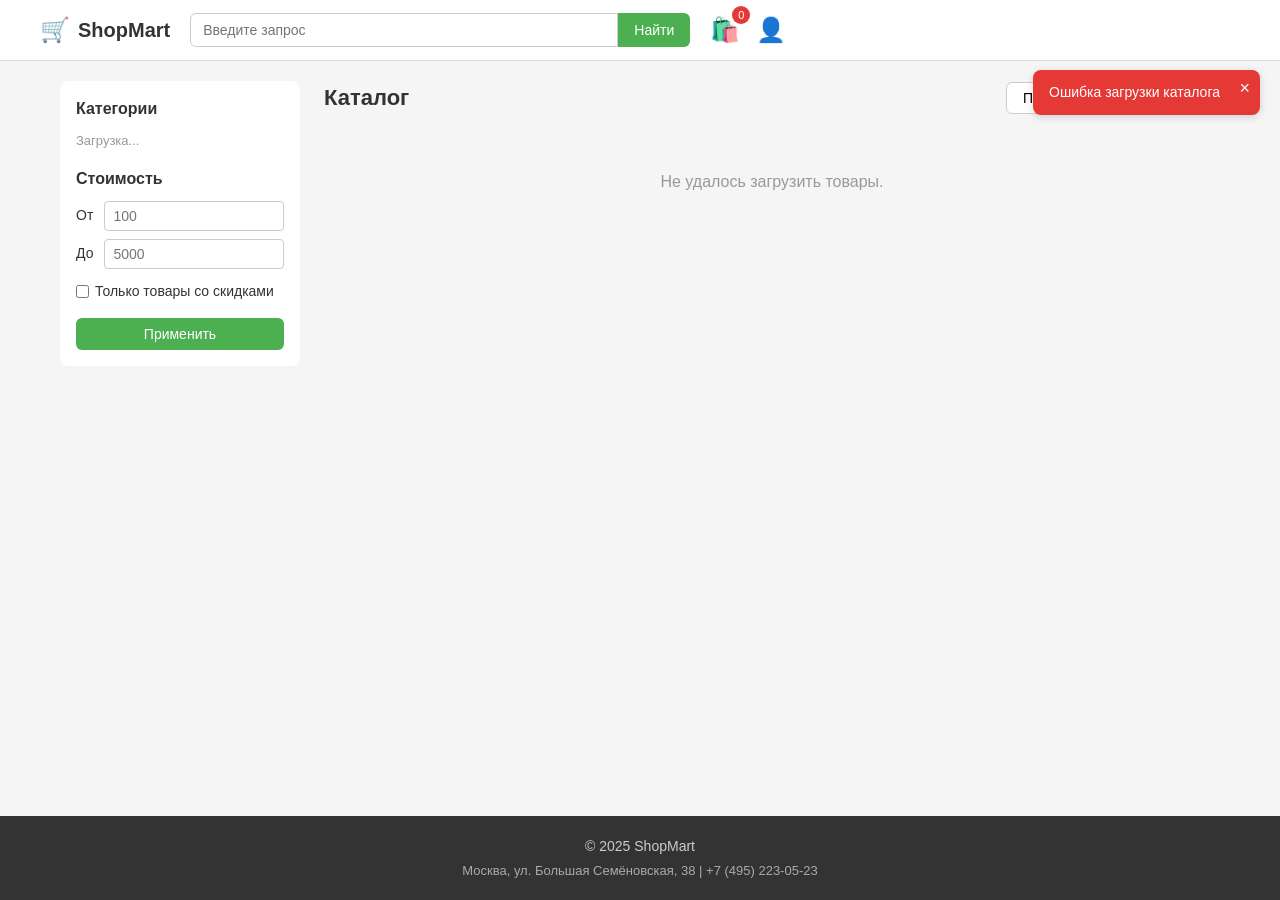
<file: index.html>
<!DOCTYPE html>
<html lang="ru">
<head>
    <meta charset="UTF-8">
    <meta name="viewport" content="width=device-width, initial-scale=1.0">
    <title>Главная страница — Интернет-магазин</title>
    <!-- Подключаем стили -->
    <link rel="stylesheet" href="css/styles.css">
</head>
<body>
    <!-- ===== ШАПКА САЙТА ===== -->
    <header class="header">
        <div class="header__inner">
            <!-- Логотип и название магазина -->
            <a href="index.html" class="header__logo">
                <span class="header__logo-icon">🛒</span>
                <span class="header__logo-text">ShopMart</span>
            </a>

            <!-- Поисковая строка -->
            <div class="header__search">
                <input
                    type="text"
                    class="header__search-input"
                    id="search-input"
                    placeholder="Введите запрос"
                >
                <button class="header__search-btn" id="search-btn">Найти</button>
            </div>

            <!-- Иконки навигации -->
            <nav class="header__nav">
                <a href="cart.html" class="header__nav-link" title="Корзина">
                    <span class="header__nav-icon">🛍️</span>
                    <!-- Счётчик товаров в корзине -->
                    <span class="header__cart-count" id="cart-count">0</span>
                </a>
                <a href="orders.html" class="header__nav-link" title="Личный кабинет">
                    <span class="header__nav-icon">👤</span>
                </a>
            </nav>
        </div>
    </header>

    <!-- ===== ОБЛАСТЬ УВЕДОМЛЕНИЙ ===== -->
    <div class="notifications" id="notifications"></div>

    <!-- ===== ОСНОВНОЙ КОНТЕНТ ===== -->
    <main class="main">
        <!-- Боковая панель с фильтрами -->
        <aside class="sidebar">
            <h3 class="sidebar__title">Категории</h3>
            <!-- Чекбоксы категорий будут загружены динамически -->
            <div class="sidebar__categories" id="categories-list">
                <p class="sidebar__loading">Загрузка...</p>
            </div>

            <!-- Фильтр по стоимости -->
            <h3 class="sidebar__title">Стоимость</h3>
            <div class="sidebar__price">
                <div class="sidebar__price-row">
                    <label for="price-from">От</label>
                    <input
                        type="number"
                        id="price-from"
                        class="sidebar__price-input"
                        min="0"
                        placeholder="100"
                    >
                </div>
                <div class="sidebar__price-row">
                    <label for="price-to">До</label>
                    <input
                        type="number"
                        id="price-to"
                        class="sidebar__price-input"
                        min="0"
                        placeholder="5000"
                    >
                </div>
            </div>

            <!-- Фильтр по скидке -->
            <div class="sidebar__discount">
                <label class="sidebar__checkbox-label">
                    <input type="checkbox" id="discount-only">
                    Только товары со скидками
                </label>
            </div>

            <!-- Кнопка применения фильтров -->
            <button class="sidebar__apply-btn" id="apply-filters">Применить</button>
        </aside>

        <!-- Блок каталога товаров -->
        <section class="catalog">
            <!-- Заголовок и сортировка -->
            <div class="catalog__header">
                <h2 class="catalog__title">Каталог</h2>
                <!-- Выпадающий список сортировки -->
                <select class="catalog__sort" id="sort-select">
                    <option value="rating_desc">По убыванию рейтинга</option>
                    <option value="rating_asc">По возрастанию рейтинга</option>
                    <option value="price_desc">По убыванию цены</option>
                    <option value="price_asc">По возрастанию цены</option>
                </select>
            </div>

            <!-- Сетка карточек товаров -->
            <div class="catalog__grid" id="products-grid">
                <p class="catalog__loading">Загрузка товаров...</p>
            </div>

            <!-- Пагинация (Вариант 2) -->
            <div class="catalog__pagination" id="pagination"></div>
        </section>
    </main>

    <!-- ===== ПОДВАЛ САЙТА ===== -->
    <footer class="footer">
        <div class="footer__inner">
            <p class="footer__text">&copy; 2025 ShopMart</p>
            <p class="footer__contacts">Москва, ул. Большая Семёновская, 38 | +7 (495) 223-05-23</p>
        </div>
    </footer>

    <!-- Подключаем скрипты -->
    <script src="js/api.js"></script>
    <script src="js/notifications.js"></script>
    <script src="js/catalog.js"></script>
</body>
</html>
</file>
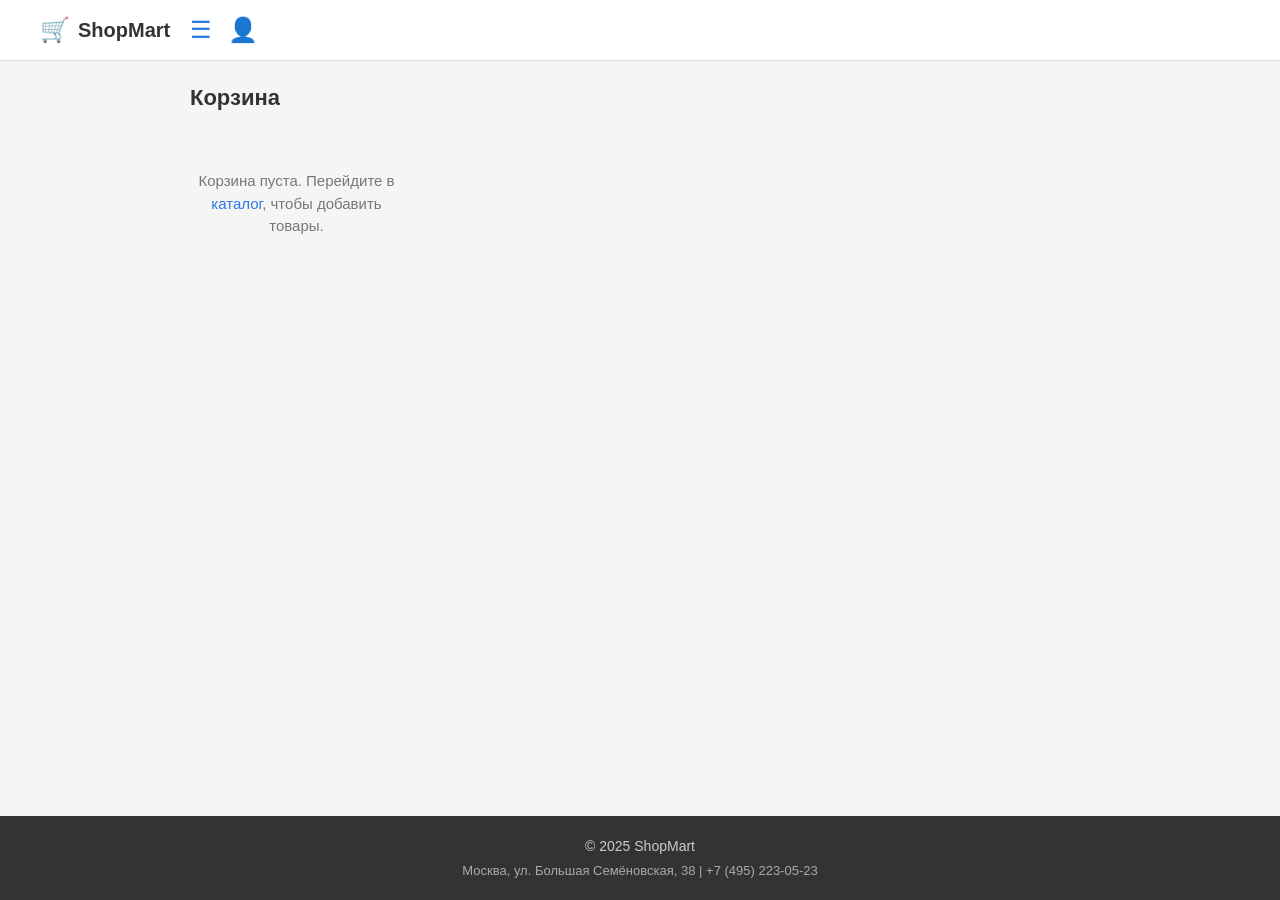
<file: cart.html>
<!DOCTYPE html>
<html lang="ru">
<head>
    <meta charset="UTF-8">
    <meta name="viewport" content="width=device-width, initial-scale=1.0">
    <title>Корзина — Интернет-магазин</title>
    <link rel="stylesheet" href="css/styles.css">
</head>
<body>
    <!-- ===== ШАПКА САЙТА ===== -->
    <header class="header">
        <div class="header__inner">
            <a href="index.html" class="header__logo">
                <span class="header__logo-icon">🛒</span>
                <span class="header__logo-text">ShopMart</span>
            </a>
            <nav class="header__nav">
                <!-- Ссылка на каталог -->
                <a href="index.html" class="header__nav-link" title="Каталог">
                    <span class="header__nav-icon">☰</span>
                </a>
                <!-- Ссылка на личный кабинет -->
                <a href="orders.html" class="header__nav-link" title="Личный кабинет">
                    <span class="header__nav-icon">👤</span>
                </a>
            </nav>
        </div>
    </header>

    <!-- ===== ОБЛАСТЬ УВЕДОМЛЕНИЙ ===== -->
    <div class="notifications" id="notifications"></div>

    <!-- ===== ОСНОВНОЙ КОНТЕНТ ===== -->
    <main class="main main--single">
        <section class="cart-section">
            <h2 class="cart-section__title">Корзина</h2>

            <!-- Сетка товаров в корзине -->
            <div class="cart-grid" id="cart-grid">
                <p class="cart-section__empty" id="cart-empty">
                    Корзина пуста. Перейдите в
                    <a href="index.html">каталог</a>,
                    чтобы добавить товары.
                </p>
            </div>

            <!-- Блок оформления заказа -->
            <div class="order-form-wrapper" id="order-form-wrapper" style="display: none;">
                <h2 class="order-form__title">Оформление заказа</h2>
                <div class="order-form">
                    <!-- Левая колонка формы -->
                    <div class="order-form__col">
                        <div class="order-form__group">
                            <label for="order-name">Имя</label>
                            <input type="text" id="order-name" placeholder="Иванов Иван" required>
                        </div>
                        <div class="order-form__group">
                            <label for="order-phone">Номер телефона</label>
                            <input type="text" id="order-phone" placeholder="+74952230523" required>
                        </div>
                        <div class="order-form__group">
                            <label for="order-email">Email</label>
                            <input type="email" id="order-email" placeholder="example@mospolytech.ru" required>
                        </div>
                        <div class="order-form__group order-form__group--checkbox">
                            <label>
                                <input type="checkbox" id="order-subscribe">
                                Подписаться на рассылку
                            </label>
                        </div>
                        <div class="order-form__group">
                            <label for="order-comment">Комментарий</label>
                            <textarea id="order-comment" rows="3" placeholder="Комментарий к заказу"></textarea>
                        </div>
                    </div>

                    <!-- Правая колонка формы -->
                    <div class="order-form__col">
                        <div class="order-form__group">
                            <label for="order-address">Адрес доставки</label>
                            <input type="text" id="order-address" placeholder="ул. Большая Семёновская, 38" required>
                        </div>
                        <div class="order-form__group">
                            <label for="order-date">Дата доставки</label>
                            <input type="date" id="order-date" required>
                        </div>
                        <div class="order-form__group">
                            <label for="order-time">Временной интервал доставки</label>
                            <select id="order-time" required>
                                <option value="08:00-12:00">08:00-12:00</option>
                                <option value="12:00-14:00">12:00-14:00</option>
                                <option value="14:00-18:00">14:00-18:00</option>
                                <option value="18:00-22:00">18:00-22:00</option>
                            </select>
                        </div>

                        <!-- Итоговая стоимость -->
                        <div class="order-form__total" id="order-total">
                            <p class="order-form__total-price">
                                Итоговая стоимость: <strong id="total-price">0 ₽</strong>
                            </p>
                            <p class="order-form__total-delivery" id="delivery-info">
                                (стоимость доставки 0 ₽)
                            </p>
                        </div>

                        <!-- Кнопки формы -->
                        <div class="order-form__buttons">
                            <button class="btn btn--secondary" id="order-reset">Сбросить</button>
                            <button class="btn btn--primary" id="order-submit">Оформить</button>
                        </div>
                    </div>
                </div>
            </div>
        </section>
    </main>

    <!-- ===== ПОДВАЛ САЙТА ===== -->
    <footer class="footer">
        <div class="footer__inner">
            <p class="footer__text">&copy; 2025 ShopMart</p>
            <p class="footer__contacts">Москва, ул. Большая Семёновская, 38 | +7 (495) 223-05-23</p>
        </div>
    </footer>

    <script src="js/api.js"></script>
    <script src="js/notifications.js"></script>
    <script src="js/cart.js"></script>
</body>
</html>
</file>
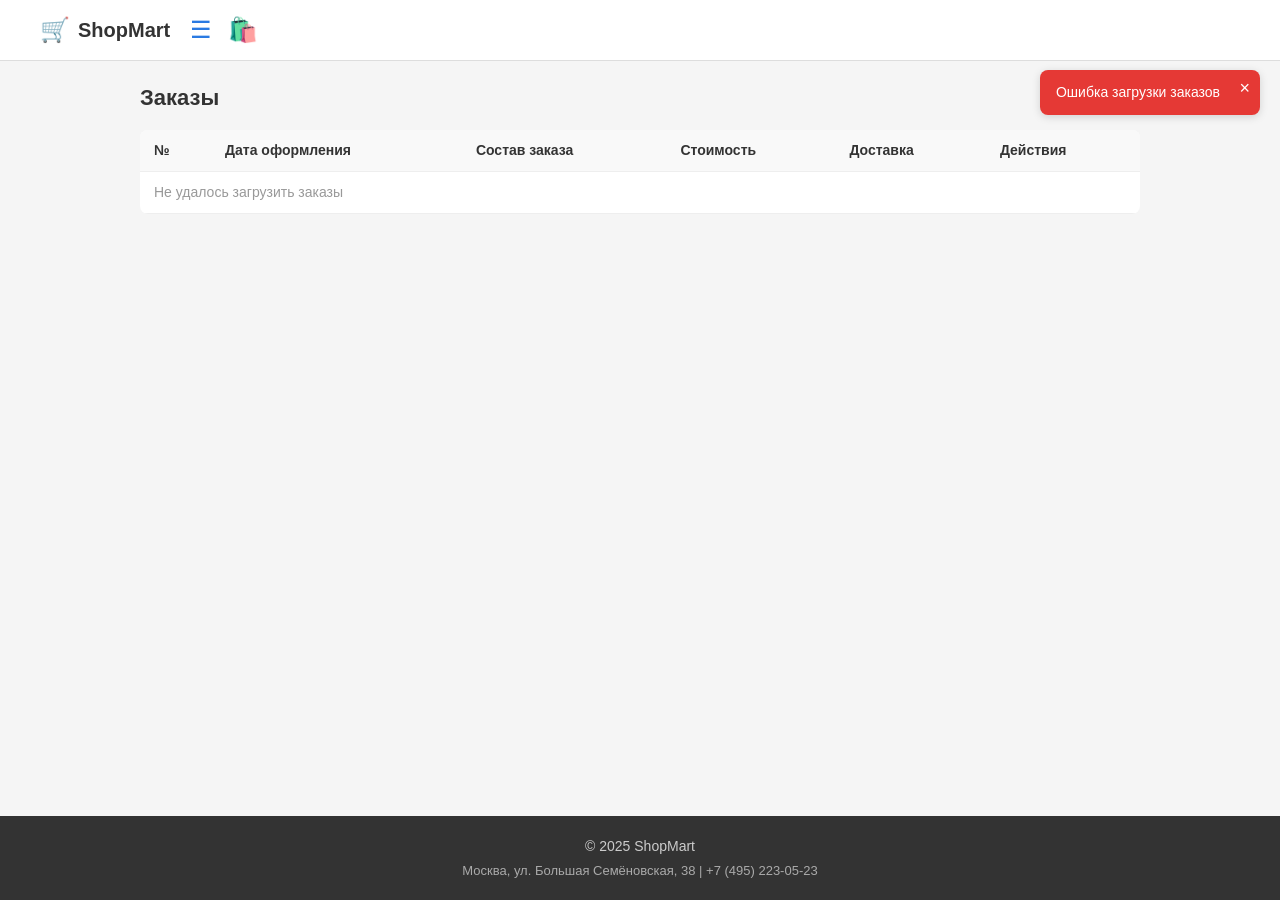
<file: orders.html>
<!DOCTYPE html>
<html lang="ru">
<head>
    <meta charset="UTF-8">
    <meta name="viewport" content="width=device-width, initial-scale=1.0">
    <title>Личный кабинет — Интернет-магазин</title>
    <link rel="stylesheet" href="css/styles.css">
</head>
<body>
    <!-- ===== ШАПКА САЙТА ===== -->
    <header class="header">
        <div class="header__inner">
            <a href="index.html" class="header__logo">
                <span class="header__logo-icon">🛒</span>
                <span class="header__logo-text">ShopMart</span>
            </a>
            <nav class="header__nav">
                <a href="index.html" class="header__nav-link" title="Каталог">
                    <span class="header__nav-icon">☰</span>
                </a>
                <a href="cart.html" class="header__nav-link" title="Корзина">
                    <span class="header__nav-icon">🛍️</span>
                </a>
            </nav>
        </div>
    </header>

    <!-- ===== ОБЛАСТЬ УВЕДОМЛЕНИЙ ===== -->
    <div class="notifications" id="notifications"></div>

    <!-- ===== ОСНОВНОЙ КОНТЕНТ ===== -->
    <main class="main main--single">
        <section class="orders-section">
            <h2 class="orders-section__title">Заказы</h2>

            <!-- Таблица заказов -->
            <div class="orders-table-wrapper">
                <table class="orders-table" id="orders-table">
                    <thead>
                        <tr>
                            <th>№</th>
                            <th>Дата оформления</th>
                            <th>Состав заказа</th>
                            <th>Стоимость</th>
                            <th>Доставка</th>
                            <th>Действия</th>
                        </tr>
                    </thead>
                    <tbody id="orders-tbody">
                        <tr>
                            <td colspan="6" class="orders-table__loading">
                                Загрузка заказов...
                            </td>
                        </tr>
                    </tbody>
                </table>
            </div>
        </section>
    </main>

    <!-- ===== МОДАЛЬНОЕ ОКНО: ПРОСМОТР ЗАКАЗА ===== -->
    <div class="modal-overlay" id="modal-view" style="display: none;">
        <div class="modal">
            <div class="modal__header">
                <h3 class="modal__title">Просмотр заказа</h3>
                <button class="modal__close" data-close="modal-view">&times;</button>
            </div>
            <div class="modal__body" id="modal-view-body">
                <!-- Данные заказа будут вставлены динамически -->
            </div>
            <div class="modal__footer">
                <button class="btn btn--primary" data-close="modal-view">Ок</button>
            </div>
        </div>
    </div>

    <!-- ===== МОДАЛЬНОЕ ОКНО: РЕДАКТИРОВАНИЕ ЗАКАЗА ===== -->
    <div class="modal-overlay" id="modal-edit" style="display: none;">
        <div class="modal">
            <div class="modal__header">
                <h3 class="modal__title">Редактирование заказа</h3>
                <button class="modal__close" data-close="modal-edit">&times;</button>
            </div>
            <div class="modal__body" id="modal-edit-body">
                <!-- Форма редактирования будет вставлена динамически -->
            </div>
            <div class="modal__footer">
                <button class="btn btn--secondary" data-close="modal-edit">Отмена</button>
                <button class="btn btn--primary" id="modal-edit-save">Сохранить</button>
            </div>
        </div>
    </div>

    <!-- ===== МОДАЛЬНОЕ ОКНО: УДАЛЕНИЕ ЗАКАЗА ===== -->
    <div class="modal-overlay" id="modal-delete" style="display: none;">
        <div class="modal modal--small">
            <div class="modal__header">
                <h3 class="modal__title">Удаление заказа</h3>
                <button class="modal__close" data-close="modal-delete">&times;</button>
            </div>
            <div class="modal__body">
                <p>Вы уверены, что хотите удалить заказ?</p>
            </div>
            <div class="modal__footer">
                <button class="btn btn--secondary" data-close="modal-delete">Нет</button>
                <button class="btn btn--danger" id="modal-delete-confirm">Да</button>
            </div>
        </div>
    </div>

    <!-- ===== ПОДВАЛ САЙТА ===== -->
    <footer class="footer">
        <div class="footer__inner">
            <p class="footer__text">&copy; 2025 ShopMart</p>
            <p class="footer__contacts">Москва, ул. Большая Семёновская, 38 | +7 (495) 223-05-23</p>
        </div>
    </footer>

    <script src="js/api.js"></script>
    <script src="js/notifications.js"></script>
    <script src="js/orders.js"></script>
</body>
</html>
</file>
<file: css/styles.css>
/* ====================================
   ОБЩИЕ СТИЛИ И СБРОС
   ==================================== */

/* Сбрасываем отступы по умолчанию */
*,
*::before,
*::after {
    margin: 0;
    padding: 0;
    box-sizing: border-box;
}

/* Основные стили для body */
body {
    font-family: 'Segoe UI', Tahoma, Geneva, Verdana, sans-serif;
    font-size: 16px;
    line-height: 1.5;
    color: #333;
    background-color: #f5f5f5;
    /* Чтобы футер прижимался к низу страницы */
    display: flex;
    flex-direction: column;
    min-height: 100vh;
}

a {
    color: #2a7ae2;
    text-decoration: none;
}

a:hover {
    text-decoration: underline;
}

/* Стили для кнопок */
.btn {
    display: inline-block;
    padding: 8px 20px;
    border: none;
    border-radius: 6px;
    font-size: 14px;
    cursor: pointer;
    transition: background-color 0.2s, opacity 0.2s;
}

.btn:hover {
    opacity: 0.85;
}

.btn--primary {
    background-color: #4caf50;
    color: #fff;
}

.btn--secondary {
    background-color: #9e9e9e;
    color: #fff;
}

.btn--danger {
    background-color: #e53935;
    color: #fff;
}


/* ====================================
   ШАПКА (HEADER)
   ==================================== */

.header {
    background-color: #fff;
    border-bottom: 1px solid #ddd;
    padding: 12px 20px;
    position: sticky;
    top: 0;
    z-index: 100;
}

.header__inner {
    max-width: 1200px;
    margin: 0 auto;
    display: flex;
    align-items: center;
    gap: 20px;
}

/* Логотип */
.header__logo {
    display: flex;
    align-items: center;
    gap: 8px;
    text-decoration: none;
    color: #333;
    flex-shrink: 0;
}

.header__logo-icon {
    font-size: 24px;
}

.header__logo-text {
    font-size: 20px;
    font-weight: 700;
}

/* Поисковая строка */
.header__search {
    flex: 1;
    display: flex;
    max-width: 500px;
}

.header__search-input {
    flex: 1;
    padding: 8px 12px;
    border: 1px solid #ccc;
    border-radius: 6px 0 0 6px;
    font-size: 14px;
    outline: none;
}

.header__search-input:focus {
    border-color: #4caf50;
}

.header__search-btn {
    padding: 8px 16px;
    background-color: #4caf50;
    color: #fff;
    border: none;
    border-radius: 0 6px 6px 0;
    cursor: pointer;
    font-size: 14px;
}

.header__search-btn:hover {
    background-color: #43a047;
}

/* Навигация в шапке */
.header__nav {
    display: flex;
    align-items: center;
    gap: 16px;
    flex-shrink: 0;
}

.header__nav-link {
    position: relative;
    text-decoration: none;
    font-size: 24px;
}

/* Счётчик товаров в корзине */
.header__cart-count {
    position: absolute;
    top: -6px;
    right: -10px;
    background-color: #e53935;
    color: #fff;
    font-size: 11px;
    width: 18px;
    height: 18px;
    border-radius: 50%;
    display: flex;
    align-items: center;
    justify-content: center;
}


/* ====================================
   УВЕДОМЛЕНИЯ
   ==================================== */

.notifications {
    position: fixed;
    top: 70px;
    right: 20px;
    z-index: 999;
    display: flex;
    flex-direction: column;
    gap: 8px;
    max-width: 380px;
}

/* Одно уведомление */
.notification {
    padding: 12px 40px 12px 16px;
    border-radius: 8px;
    color: #fff;
    font-size: 14px;
    position: relative;
    animation: slideIn 0.3s ease;
    box-shadow: 0 2px 8px rgba(0, 0, 0, 0.15);
}

/* Цвета уведомлений */
.notification--success {
    background-color: #4caf50;
}

.notification--error {
    background-color: #e53935;
}

.notification--info {
    background-color: #2196f3;
}

/* Кнопка закрытия уведомления */
.notification__close {
    position: absolute;
    top: 8px;
    right: 10px;
    background: none;
    border: none;
    color: #fff;
    font-size: 18px;
    cursor: pointer;
}

/* Анимация появления */
@keyframes slideIn {
    from {
        transform: translateX(100%);
        opacity: 0;
    }
    to {
        transform: translateX(0);
        opacity: 1;
    }
}


/* ====================================
   ОСНОВНОЙ КОНТЕНТ
   ==================================== */

.main {
    max-width: 1200px;
    margin: 20px auto;
    padding: 0 20px;
    display: flex;
    gap: 24px;
    /* Чтобы основной контент занимал всё свободное место */
    flex: 1;
    width: 100%;
}

/* Вариант без sidebar (корзина, ЛК) */
.main--single {
    display: block;
}


/* ====================================
   БОКОВАЯ ПАНЕЛЬ (SIDEBAR)
   ==================================== */

.sidebar {
    width: 240px;
    flex-shrink: 0;
    background-color: #fff;
    border-radius: 8px;
    padding: 16px;
    align-self: flex-start;
    /* Фиксируем sidebar при прокрутке */
    position: sticky;
    top: 80px;
}

.sidebar__title {
    font-size: 16px;
    font-weight: 600;
    margin-bottom: 10px;
    margin-top: 16px;
}

.sidebar__title:first-child {
    margin-top: 0;
}

/* Список категорий */
.sidebar__categories {
    display: flex;
    flex-direction: column;
    gap: 6px;
    max-height: 200px;
    overflow-y: auto;
}

.sidebar__checkbox-label {
    display: flex;
    align-items: center;
    gap: 6px;
    font-size: 14px;
    cursor: pointer;
}

.sidebar__loading {
    font-size: 13px;
    color: #999;
}

/* Поля ввода цены */
.sidebar__price {
    display: flex;
    flex-direction: column;
    gap: 8px;
}

.sidebar__price-row {
    display: flex;
    align-items: center;
    gap: 8px;
}

.sidebar__price-row label {
    font-size: 14px;
    width: 24px;
}

.sidebar__price-input {
    width: 100%;
    padding: 6px 8px;
    border: 1px solid #ccc;
    border-radius: 4px;
    font-size: 14px;
}

.sidebar__discount {
    margin-top: 12px;
}

/* Кнопка «Применить» */
.sidebar__apply-btn {
    margin-top: 16px;
    width: 100%;
    padding: 8px;
    background-color: #4caf50;
    color: #fff;
    border: none;
    border-radius: 6px;
    cursor: pointer;
    font-size: 14px;
}

.sidebar__apply-btn:hover {
    background-color: #43a047;
}


/* ====================================
   КАТАЛОГ ТОВАРОВ
   ==================================== */

.catalog {
    flex: 1;
    min-width: 0;
}

.catalog__header {
    display: flex;
    justify-content: space-between;
    align-items: center;
    margin-bottom: 16px;
    flex-wrap: wrap;
    gap: 10px;
}

.catalog__title {
    font-size: 22px;
    font-weight: 700;
}

.catalog__sort {
    padding: 6px 12px;
    border: 1px solid #ccc;
    border-radius: 6px;
    font-size: 14px;
    background-color: #fff;
    cursor: pointer;
}

/* Сетка карточек товаров */
.catalog__grid {
    display: grid;
    grid-template-columns: repeat(auto-fill, minmax(220px, 1fr));
    gap: 16px;
}

.catalog__loading {
    grid-column: 1 / -1;
    text-align: center;
    color: #999;
    padding: 40px 0;
}


/* ====================================
   КАРТОЧКА ТОВАРА
   ==================================== */

.product-card {
    background-color: #fff;
    border-radius: 8px;
    overflow: hidden;
    display: flex;
    flex-direction: column;
    transition: box-shadow 0.2s;
}

.product-card:hover {
    box-shadow: 0 4px 16px rgba(0, 0, 0, 0.1);
}

/* Изображение товара */
.product-card__image-wrapper {
    width: 100%;
    aspect-ratio: 1;
    overflow: hidden;
    background-color: #f9f9f9;
    display: flex;
    align-items: center;
    justify-content: center;
}

.product-card__image {
    max-width: 100%;
    max-height: 100%;
    object-fit: contain;
}

/* Информация о товаре */
.product-card__info {
    padding: 12px;
    display: flex;
    flex-direction: column;
    gap: 6px;
    flex: 1;
}

.product-card__name {
    font-size: 14px;
    font-weight: 600;
    /* Ограничиваем длину названия */
    display: -webkit-box;
    -webkit-line-clamp: 2;
    -webkit-box-orient: vertical;
    overflow: hidden;
}

/* Рейтинг товара */
.product-card__rating {
    display: flex;
    align-items: center;
    gap: 4px;
    font-size: 13px;
    color: #777;
}

.product-card__stars {
    color: #ffc107;
    letter-spacing: 1px;
}

/* Блок с ценами */
.product-card__prices {
    display: flex;
    align-items: center;
    gap: 8px;
    flex-wrap: wrap;
}

.product-card__price {
    font-size: 16px;
    font-weight: 700;
    color: #333;
}

.product-card__old-price {
    font-size: 13px;
    color: #999;
    text-decoration: line-through;
}

.product-card__discount {
    font-size: 12px;
    font-weight: 600;
    color: #e53935;
}

/* Кнопка «Добавить» */
.product-card__add-btn {
    margin-top: auto;
    padding: 8px;
    background-color: #4caf50;
    color: #fff;
    border: none;
    border-radius: 6px;
    cursor: pointer;
    font-size: 14px;
    margin-left: 12px;
    margin-right: 12px;
    margin-bottom: 12px;
}

.product-card__add-btn:hover {
    background-color: #43a047;
}

.product-card__add-btn--in-cart {
    background-color: #9e9e9e;
}


/* ====================================
   ПАГИНАЦИЯ (Вариант 2)
   ==================================== */

.catalog__pagination {
    display: flex;
    justify-content: center;
    align-items: center;
    gap: 4px;
    margin-top: 24px;
    flex-wrap: wrap;
}

.pagination__btn {
    min-width: 36px;
    height: 36px;
    padding: 4px 10px;
    border: 1px solid #ccc;
    border-radius: 6px;
    background-color: #fff;
    cursor: pointer;
    font-size: 14px;
    transition: background-color 0.2s;
}

.pagination__btn:hover {
    background-color: #e0e0e0;
}

/* Текущая (активная) страница */
.pagination__btn--active {
    background-color: #4caf50;
    color: #fff;
    border-color: #4caf50;
}

.pagination__btn--active:hover {
    background-color: #43a047;
}


/* ====================================
   КОРЗИНА
   ==================================== */

.cart-section {
    max-width: 900px;
    margin: 0 auto;
}

.cart-section__title {
    font-size: 22px;
    font-weight: 700;
    margin-bottom: 16px;
}

.cart-section__empty {
    text-align: center;
    color: #777;
    padding: 40px 0;
    font-size: 15px;
}

/* Сетка товаров в корзине */
.cart-grid {
    display: grid;
    grid-template-columns: repeat(auto-fill, minmax(200px, 1fr));
    gap: 16px;
}

/* Карточка товара в корзине (наследуется от product-card) */
.cart-card {
    background-color: #fff;
    border-radius: 8px;
    overflow: hidden;
    display: flex;
    flex-direction: column;
}

.cart-card__image-wrapper {
    width: 100%;
    aspect-ratio: 1;
    overflow: hidden;
    background-color: #f9f9f9;
    display: flex;
    align-items: center;
    justify-content: center;
}

.cart-card__image {
    max-width: 100%;
    max-height: 100%;
    object-fit: contain;
}

.cart-card__info {
    padding: 12px;
    display: flex;
    flex-direction: column;
    gap: 6px;
    flex: 1;
}

.cart-card__name {
    font-size: 14px;
    font-weight: 600;
}

.cart-card__rating {
    display: flex;
    align-items: center;
    gap: 4px;
    font-size: 13px;
    color: #777;
}

.cart-card__stars {
    color: #ffc107;
}

.cart-card__prices {
    display: flex;
    align-items: center;
    gap: 8px;
    flex-wrap: wrap;
}

.cart-card__price {
    font-size: 16px;
    font-weight: 700;
}

.cart-card__old-price {
    font-size: 13px;
    color: #999;
    text-decoration: line-through;
}

.cart-card__discount {
    font-size: 12px;
    font-weight: 600;
    color: #e53935;
}

/* Кнопка «Удалить» из корзины */
.cart-card__remove-btn {
    margin-top: auto;
    padding: 8px;
    background-color: #e53935;
    color: #fff;
    border: none;
    border-radius: 6px;
    cursor: pointer;
    font-size: 14px;
    margin: 0 12px 12px;
}

.cart-card__remove-btn:hover {
    background-color: #c62828;
}


/* ====================================
   ФОРМА ОФОРМЛЕНИЯ ЗАКАЗА
   ==================================== */

.order-form-wrapper {
    margin-top: 32px;
    background-color: #fff;
    border-radius: 8px;
    padding: 24px;
}

.order-form__title {
    font-size: 20px;
    font-weight: 700;
    margin-bottom: 16px;
}

.order-form {
    display: grid;
    grid-template-columns: 1fr 1fr;
    gap: 20px;
}

.order-form__group {
    display: flex;
    flex-direction: column;
    gap: 4px;
}

.order-form__group label {
    font-size: 14px;
    font-weight: 500;
}

.order-form__group input,
.order-form__group select,
.order-form__group textarea {
    padding: 8px 10px;
    border: 1px solid #ccc;
    border-radius: 6px;
    font-size: 14px;
    font-family: inherit;
}

.order-form__group input:focus,
.order-form__group select:focus,
.order-form__group textarea:focus {
    outline: none;
    border-color: #4caf50;
}

.order-form__group--checkbox {
    flex-direction: row;
    align-items: center;
}

.order-form__group--checkbox label {
    display: flex;
    align-items: center;
    gap: 6px;
    cursor: pointer;
}

/* Итоговая стоимость */
.order-form__total {
    margin-top: 12px;
    text-align: center;
    padding: 12px;
    background-color: #f5f5f5;
    border-radius: 6px;
}

.order-form__total-price {
    font-size: 18px;
}

.order-form__total-delivery {
    font-size: 13px;
    color: #777;
}

.order-form__buttons {
    display: flex;
    gap: 12px;
    justify-content: center;
    margin-top: 12px;
}


/* ====================================
   ТАБЛИЦА ЗАКАЗОВ (ЛК)
   ==================================== */

.orders-section {
    max-width: 1000px;
    margin: 0 auto;
}

.orders-section__title {
    font-size: 22px;
    font-weight: 700;
    margin-bottom: 16px;
}

.orders-table-wrapper {
    overflow-x: auto;
}

.orders-table {
    width: 100%;
    border-collapse: collapse;
    background-color: #fff;
    border-radius: 8px;
    overflow: hidden;
}

.orders-table th,
.orders-table td {
    padding: 10px 14px;
    text-align: left;
    border-bottom: 1px solid #eee;
    font-size: 14px;
}

.orders-table th {
    background-color: #f9f9f9;
    font-weight: 600;
}

.orders-table__loading {
    text-align: center;
    color: #999;
    padding: 30px 0;
}

.orders-table__empty {
    text-align: center;
    color: #999;
    padding: 30px 0;
}

/* Кнопки действий в таблице */
.orders-table__actions {
    display: flex;
    gap: 8px;
}

.action-btn {
    width: 30px;
    height: 30px;
    border: none;
    border-radius: 4px;
    cursor: pointer;
    font-size: 14px;
    display: flex;
    align-items: center;
    justify-content: center;
    transition: opacity 0.2s;
}

.action-btn:hover {
    opacity: 0.8;
}

/* Кнопка «Просмотр» */
.action-btn--view {
    background-color: #2196f3;
    color: #fff;
}

/* Кнопка «Редактирование» */
.action-btn--edit {
    background-color: #ff9800;
    color: #fff;
}

/* Кнопка «Удаление» */
.action-btn--delete {
    background-color: #e53935;
    color: #fff;
}

/* Сокращённое поле с подсказкой (tooltip) */
.orders-table__truncated {
    max-width: 180px;
    overflow: hidden;
    text-overflow: ellipsis;
    white-space: nowrap;
    cursor: help;
}


/* ====================================
   МОДАЛЬНЫЕ ОКНА
   ==================================== */

.modal-overlay {
    position: fixed;
    top: 0;
    left: 0;
    width: 100%;
    height: 100%;
    background-color: rgba(0, 0, 0, 0.5);
    z-index: 500;
    display: flex;
    align-items: center;
    justify-content: center;
    padding: 20px;
}

.modal {
    background-color: #fff;
    border-radius: 8px;
    width: 100%;
    max-width: 550px;
    max-height: 90vh;
    overflow-y: auto;
    box-shadow: 0 8px 32px rgba(0, 0, 0, 0.2);
}

.modal--small {
    max-width: 380px;
}

.modal__header {
    display: flex;
    justify-content: space-between;
    align-items: center;
    padding: 16px 20px;
    border-bottom: 1px solid #eee;
}

.modal__title {
    font-size: 18px;
    font-weight: 600;
}

.modal__close {
    background: none;
    border: none;
    font-size: 24px;
    cursor: pointer;
    color: #999;
}

.modal__close:hover {
    color: #333;
}

.modal__body {
    padding: 20px;
}

.modal__footer {
    display: flex;
    justify-content: flex-end;
    gap: 10px;
    padding: 12px 20px;
    border-top: 1px solid #eee;
}

/* Строка данных в модальном окне просмотра */
.modal-info__row {
    display: flex;
    gap: 10px;
    margin-bottom: 8px;
    font-size: 14px;
}

.modal-info__label {
    font-weight: 600;
    min-width: 140px;
    flex-shrink: 0;
}

/* Группа полей формы в модалке редактирования */
.modal-form__group {
    display: flex;
    flex-direction: column;
    gap: 4px;
    margin-bottom: 12px;
}

.modal-form__group label {
    font-size: 14px;
    font-weight: 500;
}

.modal-form__group input,
.modal-form__group select,
.modal-form__group textarea {
    padding: 8px 10px;
    border: 1px solid #ccc;
    border-radius: 6px;
    font-size: 14px;
    font-family: inherit;
}

.modal-form__group input:focus,
.modal-form__group select:focus,
.modal-form__group textarea:focus {
    outline: none;
    border-color: #4caf50;
}


/* ====================================
   ПОДВАЛ (FOOTER)
   ==================================== */

.footer {
    background-color: #333;
    color: #ccc;
    padding: 20px;
    margin-top: auto;
}

.footer__inner {
    max-width: 1200px;
    margin: 0 auto;
    text-align: center;
}

.footer__text {
    font-size: 14px;
}

.footer__contacts {
    font-size: 13px;
    margin-top: 4px;
    color: #aaa;
}


/* ====================================
   АДАПТИВНАЯ ВЁРСТКА (мобильные устройства)
   ==================================== */

/* Планшеты и маленькие ноутбуки */
@media (max-width: 900px) {
    .main {
        flex-direction: column;
    }

    .sidebar {
        width: 100%;
        position: static;
    }

    .order-form {
        grid-template-columns: 1fr;
    }
}

/* Мобильные устройства */
@media (max-width: 600px) {
    .header__inner {
        flex-wrap: wrap;
    }

    .header__search {
        order: 3;
        max-width: 100%;
        width: 100%;
    }

    .catalog__grid {
        grid-template-columns: repeat(auto-fill, minmax(160px, 1fr));
        gap: 10px;
    }

    .cart-grid {
        grid-template-columns: 1fr 1fr;
    }

    /* Таблица заказов - горизонтальный скролл */
    .orders-table th,
    .orders-table td {
        padding: 8px 10px;
        font-size: 13px;
    }
}
</file>
